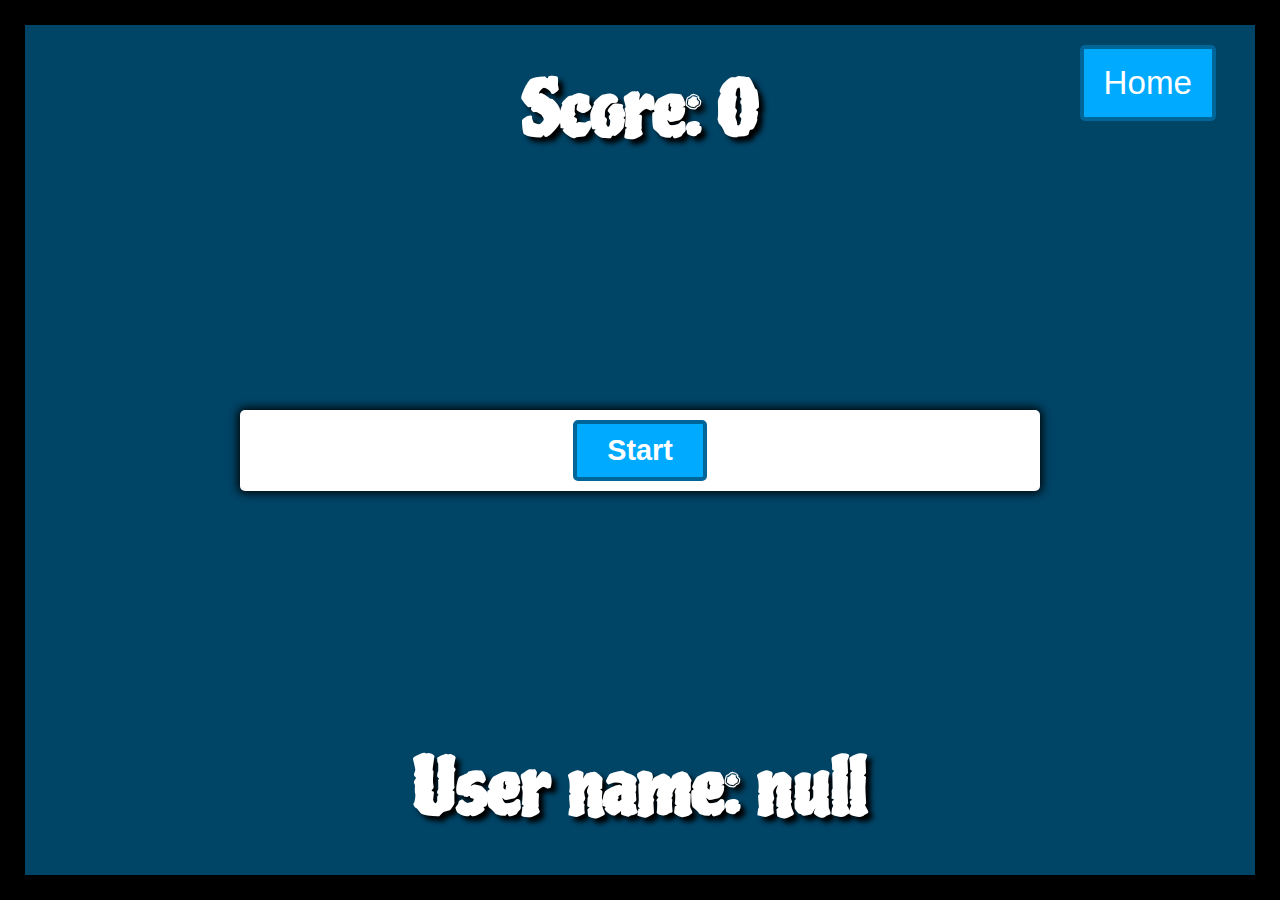
<file: index.html>
</html>

<!DOCTYPE html>
<html lang="en">
<head>
  <meta charset="UTF-8">
  <meta name="viewport" content="width=device-width, initial-scale=1.0">
  <meta http-equiv="X-UA-Compatible" content="ie=edge">
  <link rel="stylesheet" href="style.css">
 

  <link href="https://fonts.googleapis.com/css2?family=Open+Sans&family=Piedra&family=Roboto&display=swap" rel="stylesheet">

  <title>Quiz Game</title>
</head>
<body>
  <h2 class ="score">Score: </h2>
  <h2 id = "category"></h2>
  <h2 class ="Username"></h2>
  <div class="container">
    <div id="questionContainer" class="hide">
      <div id="question">Question</div>
      <div id="answerButtons" class="btnGrid">
        <button id="answer1" class="btn" >Answer 1</button>
        <button id="answer2" class="btn">Answer 2</button>
        <button id="answer3" class="btn">Answer 3</button>
        <button id="answer4" class="btn">Answer 4</button>
    </div>
  </div>
  <div class="controls">
    <button id="startBtn" class="startBtn btn">Start</button>
    <button id="nextBtn" class="nextBtn hide">Next</button>
    
  </div>
</div>
<a href='login.html'><button id="home" class="btn">Home</button></a>
<button id="restartbtn" onClick="refreshPage()" class="restartbtn btn">Restart</button>
<script src="script.js"></script>
</body>
</html>
</file>
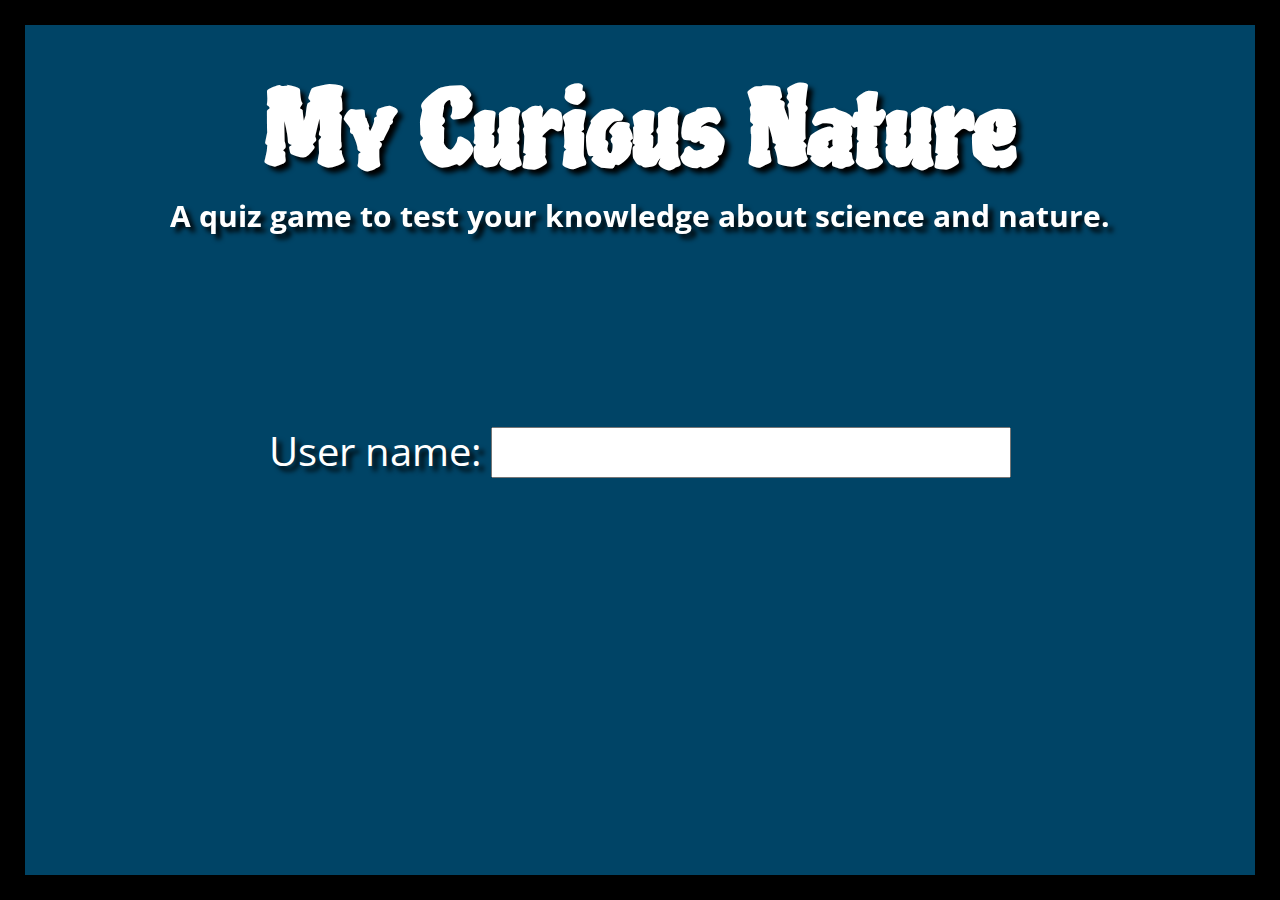
<file: login.html>
<!DOCTYPE html>
<html lang="en">
<head>
  <meta charset="UTF-8">
  <meta name="viewport" content="width=device-width, initial-scale=1.0">
  <meta http-equiv="X-UA-Compatible" content="ie=edge">
  <link rel="stylesheet" href="style.css">
  <link href="https://fonts.googleapis.com/css2?family=Open+Sans&family=Piedra&family=Roboto&display=swap" rel="stylesheet">
  

  <title>Login Page</title>
</head>
<body>
  <h1 class="title">My Curious Nature</h1>
  <h5> A quiz game to test your knowledge about science and nature.</h5>
    <div class="main">
      <!-- <p class="sign">Enter your</p> -->
       <form action="index.html">
        <label for="fname">User name:</label>
        <input type="text" id="Username" name="fname"><br>
        <!-- <input type="submit" id="signIn" value="Submit"> -->
      </form>          
    </div>
      <script defer src="login.js"></script> 
  </body>
</file>
<file: style.css>
*, *::before, *::after {
  box-sizing: border-box;
  font-family: 'Franklin Gothic Medium', 'Arial Narrow', Arial, sans-serif;
  font-size: larger;
}
:root {
  --hue-neutral: 200;
  --hue-wrong: 0;
  --hue-correct: 145;

}

body{
  --hue: var(--hue-neutral);
  /* background-image: url("jorge-fernandez-wH3YxJwMC5o-unsplash.jpg"); */
  border: 25px solid black;

  padding: 0;
  margin: 0;
  display: flex;
  width: 100vw;
  height: 100vh;
  justify-content: center;
  align-items: center;
  background-color: hsl(var(--hue), 100%, 20%);
}

body.correct {
  --hue: var(--hue-correct);
}
body.wrong {
  --hue: var(--hue-wrong);
}
.container {
  width: 800px;
  max-width: 80%;
  background-color: white;
  border-radius: 5px;
  padding: 10px;
  box-shadow: 0 0 10px 2px;
}

.btnGrid {
  display: grid;
  grid-template-columns: repeat(2, auto);
  gap: 10px;
  margin: 20px 0;
}
.btn {
  --hue: var(--hue-neutral);
  border: 4px solid hsl(var(--hue), 100%, 30%);
  background-color: hsl(var(--hue), 100%, 50%);
  border-radius: 5px;
  padding: 5px 10px;
  color: white;
  outline: none;
}
.btn:hover {
  border-color: black;
}
.btn.correct {
  --hue: var(--hue-correct); 
  color: black;
}
.btn.wrong{
  --hue: var(--hue-wrong); 
}

.startBtn, .nextBtn {
  font-size: 1.5rem;
  font-weight: bold;
  padding: 10px 30px;
}
.controls {
  display: flex;
  justify-content: center;
  align-items: center;
}
.hide{
  display: none;
  
}
#home{
  position:fixed;
  top:5%;
  right: 5%;
  padding: 15px 20px;
  

}
#restartbtn{
  position:fixed;
  top:14%;
  right: 5%;
  --hue: var(--hue-neutral);
  border: 4px solid hsl(var(--hue), 100%, 30%);
  background-color: #00ff6a;
  border-radius: 5px;
  padding: 15px 20px;
  color: black;
  outline: none;
  box-shadow: 0 0 10px 2px;
}
.score{
position:fixed;
margin-left: 0;
top: 0;
color: white;
font-size: 75px;
font-family: 'Piedra', cursive;
text-shadow: 5px 5px 5px #000000;
}
#category{
  position:fixed;
  top: 3%;
  left:0;
  color: white;
  font-size: 25px;
}
#difficulty{
  position:fixed;
  top: 0;
  left: 0;
  color: white;
  font-size: 25px;
}

/* --------Log in page------------------ */
.sign {
position:fixed;
top: 0;
color: white;
font-size: 50px;
}

.un{
  align-items: center; 
}
label{
  color:white;
  text-shadow: 5px 5px 5px #000000;
  font-family: 'Open Sans', sans-serif;
  
}
#signIn{
position:fixed;
right: 10;
}
a.button {
  -webkit-appearance: button;
  -moz-appearance: button;
  appearance: button;

  text-decoration: none;
  color: black;
}
.Username{
  position: absolute;
  bottom: 0;
  color: white;
  text-shadow: 5px 5px 5px #000000;
  font-family: 'Piedra', cursive;
  font-size: 75px;
}
.title{
position:fixed;
top: 0;
color: white;
font-size: 100px;
font-family: 'Piedra', cursive;
text-shadow: 5px 5px 5px #000000;
}

h5{
position: fixed; 
top: 20px;
color: white;
text-shadow: 5px 5px 5px #000000;
margin-top: 175px;
font-size: 30px;
font-family: 'Open Sans', sans-serif;

}
</file>
